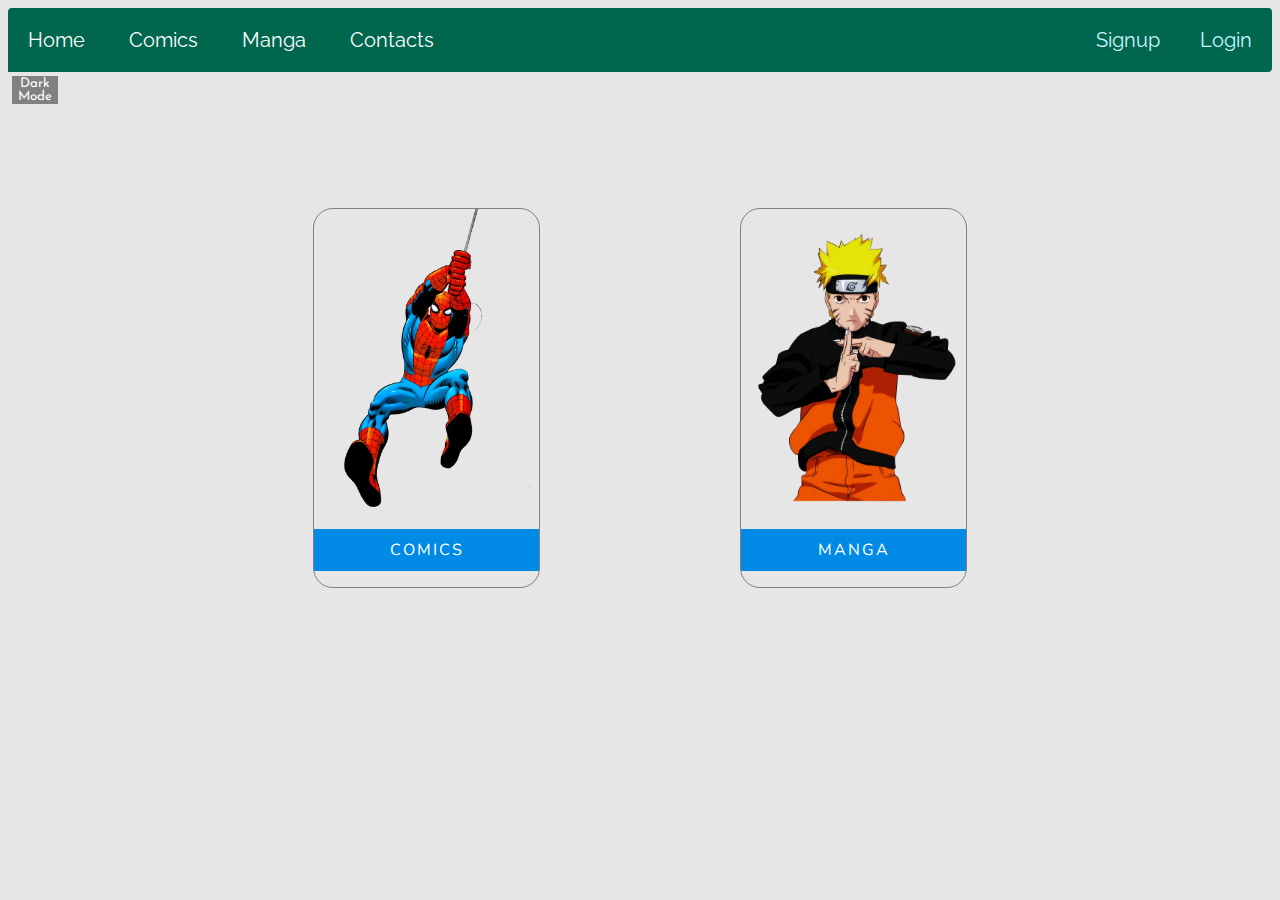
<file: index.html>
<!Doctype html>
<html>
<head>
	<title>Komics | Home</title>
</head>

<link href="https://fonts.googleapis.com/css?family=Josefin+Sans|Nunito|Raleway&display=swap" rel="stylesheet">
<link href="style.css" type = "text/css" rel="stylesheet">

<body>

	<div class = "headr" id = "hdr">
		<a href = "index.html" class = "hdr-contnt" id = "hdrc">Home</a>
		<a href = "#" class = "hdr-contnt" id = "hdrc">Comics</a>
		<a href = "#" class = "hdr-contnt" id = "hdrc">Manga</a>
		<a href = "#" class = "hdr-contnt" id = "hdrc">Contacts</a>
		<a href = "login.html" class = "hdr-contnt-account" id = "hdrc">Login</a>
		<a href = "signup.html" class = "hdr-contnt-account" id = "hdrc">Signup</a>

	</div>

	<div class = "side-panel" id = "sidePanel" align="center">
		<button class = "switch-button" id = "swButton" onclick = "switchModes()">Dark Mode</button>
	</div>
	<table border = "0" cellspacing="100" align="center" class = "mtab">
		<tr>
			<td>
				<div class = "polaroid">
					<img  height = "300" width = "225" src = "comic.png">
					<p align="center" class = "caption"><a href = "comics.html">COMICS</a></p>
				</div>
			</td>

			<td>
				<div class = "polaroid">
					<img  height = "300" width = "225" src = "manga.png">
					<p align="center" class = "caption"><a href = "manga.html">MANGA</a></p>
				</div>
			</td>

		</tr>
	</table>
</body>

<script src="script.js"></script>

</html>
</file>
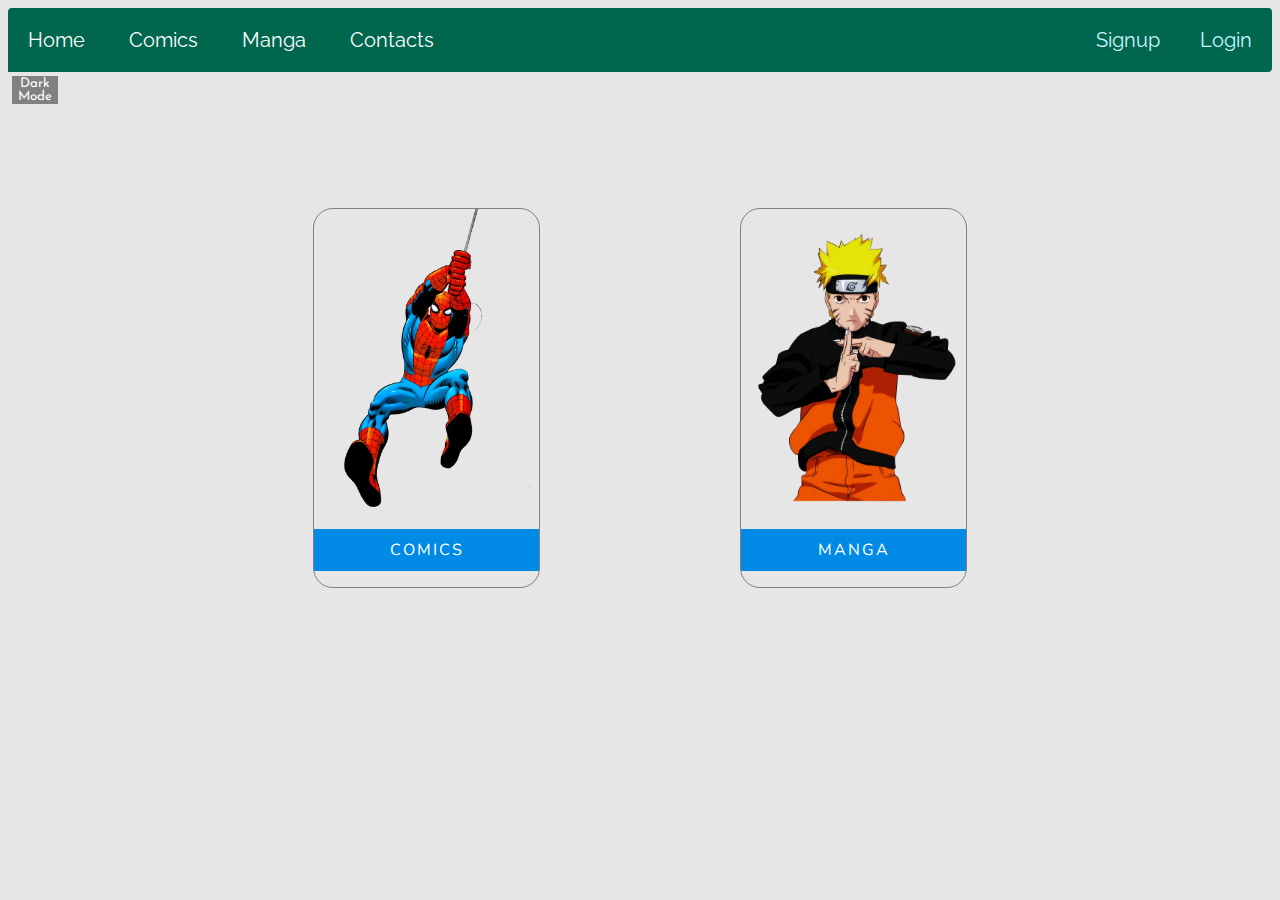
<file: Komics2/index.html>
<!Doctype html>
<html>
<head>
	<title>Komics | Home</title>
</head>

<link href="https://fonts.googleapis.com/css?family=Josefin+Sans|Nunito|Raleway&display=swap" rel="stylesheet">
<link href="style.css" type = "text/css" rel="stylesheet">

<body>

	<div class = "headr" id = "hdr">
		<a href = "index.html" class = "hdr-contnt" id = "hdrc">Home</a>
		<a href = "#" class = "hdr-contnt" id = "hdrc">Comics</a>
		<a href = "#" class = "hdr-contnt" id = "hdrc">Manga</a>
		<a href = "#" class = "hdr-contnt" id = "hdrc">Contacts</a>
		<a href = "login.html" class = "hdr-contnt-account" id = "hdrc">Login</a>
		<a href = "signup.html" class = "hdr-contnt-account" id = "hdrc">Signup</a>

	</div>

	<div class = "side-panel" id = "sidePanel" align="center">
		<button class = "switch-button" id = "swButton" onclick = "switchModes()">Dark Mode</button>
	</div>
	<table border = "0" cellspacing="100" align="center" class = "mtab">
		<tr>
			<td>
				<div class = "polaroid">
					<img  height = "300" width = "225" src = "comic.png">
					<p align="center" class = "caption"><a href = "comics.html">COMICS</a></p>
				</div>
			</td>

			<td>
				<div class = "polaroid">
					<img  height = "300" width = "225" src = "manga.png">
					<p align="center" class = "caption"><a href = "manga.html">MANGA</a></p>
				</div>
			</td>

		</tr>
	</table>
</body>

<script src="script.js"></script>

</html>
</file>
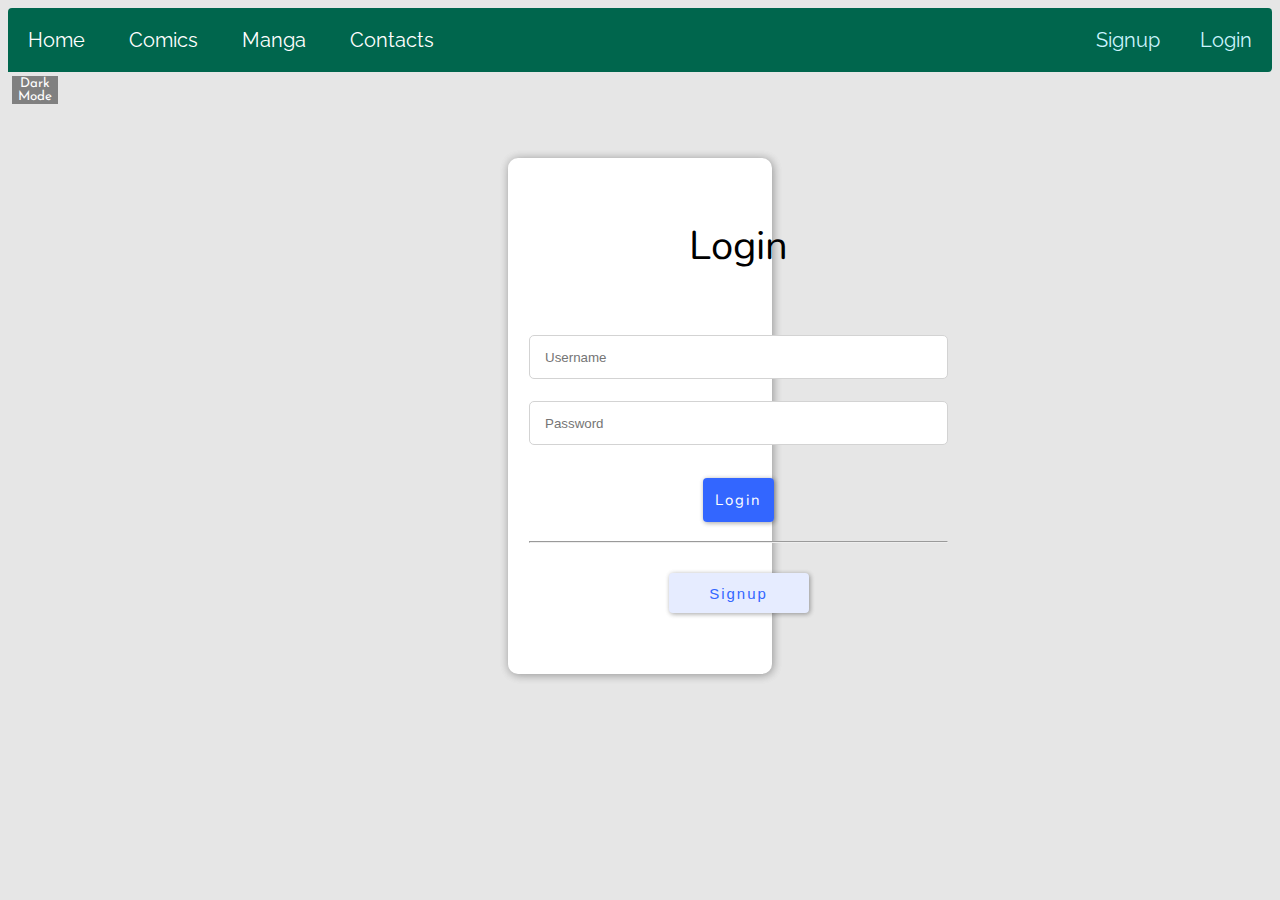
<file: login.html>
<!Doctype html>
<html>
<head>
	<title>Komics | Home</title>
</head>

<style>
	.box{
		transition: 0.5s;
		outline:none;
		border:1px solid lightgrey;
		border-radius: 5px;
		height: 40px;
		width:400px;
		padding-left: 15px;
	}

	.box:focus{
		box-shadow: 0 0 0 1px #3366ff;
	}


	.log-tab{
		margin-top: 50px;
		background-color: white;
		margin-left: 500px;
		margin-right: 500px;		
	}

	.log-button{
		transition: letter-spacing 0.4s, background-color 0.5s;
		box-shadow:1px 1px 5px 0px rgba(0, 0, 0, 0.2), 1px 1px 5px 0px rgba(0, 0, 0, 0.19);
		font-size: 15px;
		letter-spacing: 2px;
		height:40px;
		width:140px;
		background-color: #3366ff;
		border:0px solid #3366ff;
		border-radius: 4px;
		color:white;
		margin-bottom: 0px;
		padding: 12px;
	}

	.log-button:hover{
			letter-spacing: 3px;
			cursor:pointer;
			background-color:#00b386;
	}

	.desc{
		transition: 2s;
		font-size: 40px;
	}

	.err-msg{
		font-size: 12px;
	}

</style>

<link href="https://fonts.googleapis.com/css?family=Josefin+Sans|Nunito|Raleway&display=swap" rel="stylesheet">
<link href="style.css" type = "text/css" rel="stylesheet">

<body>

	<div class = "headr" id = "hdr">
		<a href = "index.html" class = "hdr-contnt" id = "hdrc">Home</a>
		<a href = "#" class = "hdr-contnt" id = "hdrc">Comics</a>
		<a href = "#" class = "hdr-contnt" id = "hdrc">Manga</a>
		<a href = "#" class = "hdr-contnt" id = "hdrc">Contacts</a>
		<a href = "login.html" class = "hdr-contnt-account" id = "hdrc">Login</a>
		<a href = "signup.html" class = "hdr-contnt-account" id = "hdrc">Signup</a>

	</div>

	<div class = "side-panel" id = "sidePanel" align="center">
		<button class = "switch-button" id = "swButton" onclick = "switchModes()">Dark Mode</button>
	</div>
	
	<div align = "center">
	<form action="submit"  class = "log-tab" id = "formDiv">
		<table border = "0" align = "center" cellspacing="20" >
			<tr>
				<td colspan="2" align = "center"><p class = "desc" id = "tp">Login</p></td>
			</tr>
			<tr>
				<td colspan="2" align="center">
					<input class = "box" placeholder="Username" type = "text" id= "uname">
					<span id = "unm"></span>
				</td>
			</tr>
			<tr>
				<td colspan="2" align="center">
					<input class = "box" placeholder="Password" type = "password" id = "pass">
					<span id = "unm"></span>
				</td>
			</tr>
			<tr>
				<td id = "errMsg" class = "err-msg"></td>
			</tr>
			<tr>
				<td colspan="2" align="center">
					<a class = "log-button" onclick = "validateLogIn()">Login</a>
				</td>
			</tr>
			<tr>
				<td colspan="2" align="center"><hr><br><button class = "alt-button"><a class="b-link" href = "signup.html">Signup</a></button></td>
			</tr>
		</table>
	</form>
	</div>
</body>

<script src="script.js"></script>

</html>
</file>
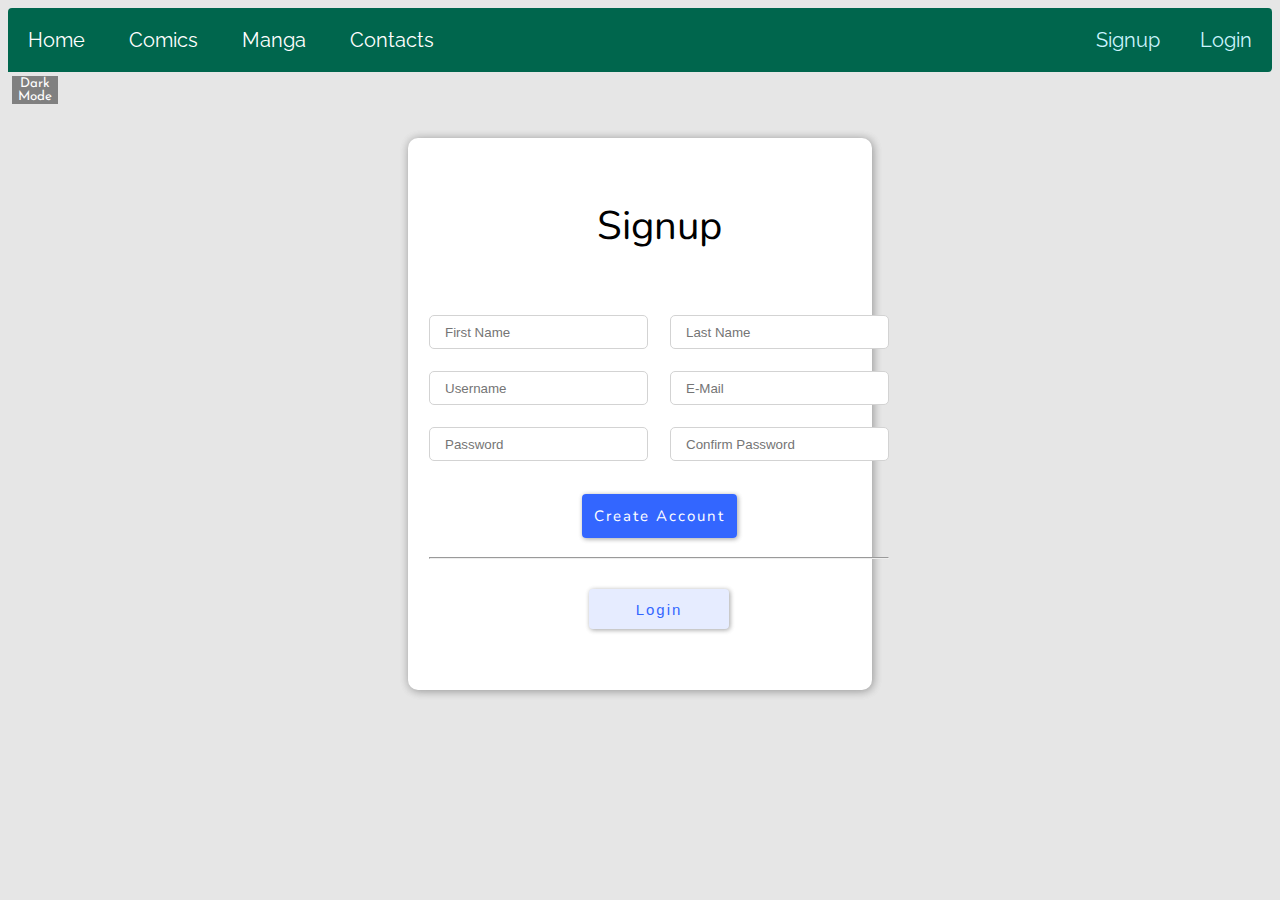
<file: signup.html>
<!Doctype html>
<html>
<head>
	<title>Komics | Signup</title>
</head>

<link href="https://fonts.googleapis.com/css?family=Josefin+Sans|Nunito|Raleway&display=swap" rel="stylesheet">
<link href="style.css" type = "text/css" rel="stylesheet">

<style>
	.box{
		transition: 0.5s;
		outline:none;
		border:1px solid lightgrey;
		border-radius: 5px;
		height: 30px;
		width:200px;
		padding-left: 15px;
	}

	.box:focus{
		box-shadow: 0 0 0 1px #3366ff;
	}


	.log-tab{
		margin-top: 30px;
		background-color: white;
		margin-left: 400px;
		margin-right: 400px;		
	}

	.log-button{
		transition: letter-spacing 0.4s, background-color 0.5s;
		box-shadow:1px 1px 5px 0px rgba(0, 0, 0, 0.2), 1px 1px 5px 0px rgba(0, 0, 0, 0.19);
		font-size: 15px;
		letter-spacing: 2px;
		height:40px;
		width:180px;
		background-color: #3366ff;
		border:0px solid #3366ff;
		border-radius: 4px;
		color:white;
		padding:12px;
	}

	.log-button:hover{
			letter-spacing: 3px;
			cursor:pointer;
			background-color:#00b386;
	}

	.desc{
		transition: 2s;
		font-size: 40px;
	}

	.err-msg{
		font-size: 12px;
	}

	.req-field{
		font-size: 12px;
		color:red;
	}
</style>

<body>

	<div class = "headr" id = "hdr">
		<a href = "index.html" class = "hdr-contnt" id = "hdrc">Home</a>
		<a href = "#" class = "hdr-contnt" id = "hdrc">Comics</a>
		<a href = "#" class = "hdr-contnt" id = "hdrc">Manga</a>
		<a href = "#" class = "hdr-contnt" id = "hdrc">Contacts</a>
		<a href = "login.html" class = "hdr-contnt-account" id = "hdrc">Login</a>
		<a href = "signup.html" class = "hdr-contnt-account" id = "hdrc">Signup</a>

	</div>

	<div class = "side-panel" id = "sidePanel" align="center">
		<button class = "switch-button" id = "swButton" onclick = "switchModes()">Dark Mode</button>
	</div>

	<div align = "center">
	<form action="submit"  class = "log-tab" id = "formDiv">
		<table border = "0" align = "center" cellspacing="20" >
			<tr>
				<td colspan="2" align = "center"><p class = "desc" id = "tp">Signup</p></td>
			</tr>
			<tr>
				<td>
					<input class = "box" placeholder="First Name" type = "text" id = "fnm">
					<span class = "req-field" id = "rfield1"> </span>
				</td>
				<td>
					<input class = "box" placeholder="Last Name" type = "text" id = "lnm">
					<span class = "req-field" id = "rfield2"> </span>
				</td>
			</tr>
			<tr>
				<td>
					<input class = "box" placeholder="Username" type = "text" id = "unm">
					<span class = "req-field" id = "rfield3"> </span>
				</td>
				<td>
					<input class = "box" placeholder="E-Mail" type = "email" id = "mail">
					<span class = "req-field" id = "rfield4"> </span>
				</td>
			</tr>
			<tr>
				<td>
					<input class = "box" placeholder="Password" type = "password" id = "pass">
					<span class = "req-field" id = "rfield5"> </span>
				</td>
				
				<td>
					<input class = "box" placeholder="Confirm Password" type = "password" id = "cpass" oninput="cnfPass()">
					<span class = "req-field" id = "rfield6"> </span>
				</td>
				
			</tr>
			<tr>
				<td id = "errMsg" class = "err-msg"></td>
			</tr>
			<tr>
				<td colspan="2" align="center">
					<a class = "log-button" onclick = "validateSignUp()">Create Account</a>
				</td>
			</tr>
			<tr>
				<td colspan="2" align="center">
					<hr><br>
					<button class = "alt-button">
						<a href = "login.html">Login</a>
					</button>
				</td>
			</tr>
		</table>
	</form>
	</div>
</body>

<script>
	function cnfPass(){
		var pass = document.getElementById("pass").value;
		var cpass = document.getElementById("cpass").value;
		var err = document.getElementById("errMsg");
		if(pass != cpass){
			err.innerHTML = "*Password doesn't match!";
			err.style.color = "red";
		}
		else{
			err.innerHTML = "*OK!";
			err.style.color = "green";
		}
		if(pass == ""){
			err.innerHTML = "*Please enter a valid password!";
			err.style.color = "red";
		}
	}
</script>

<script src="script.js"></script>

</html>
</file>
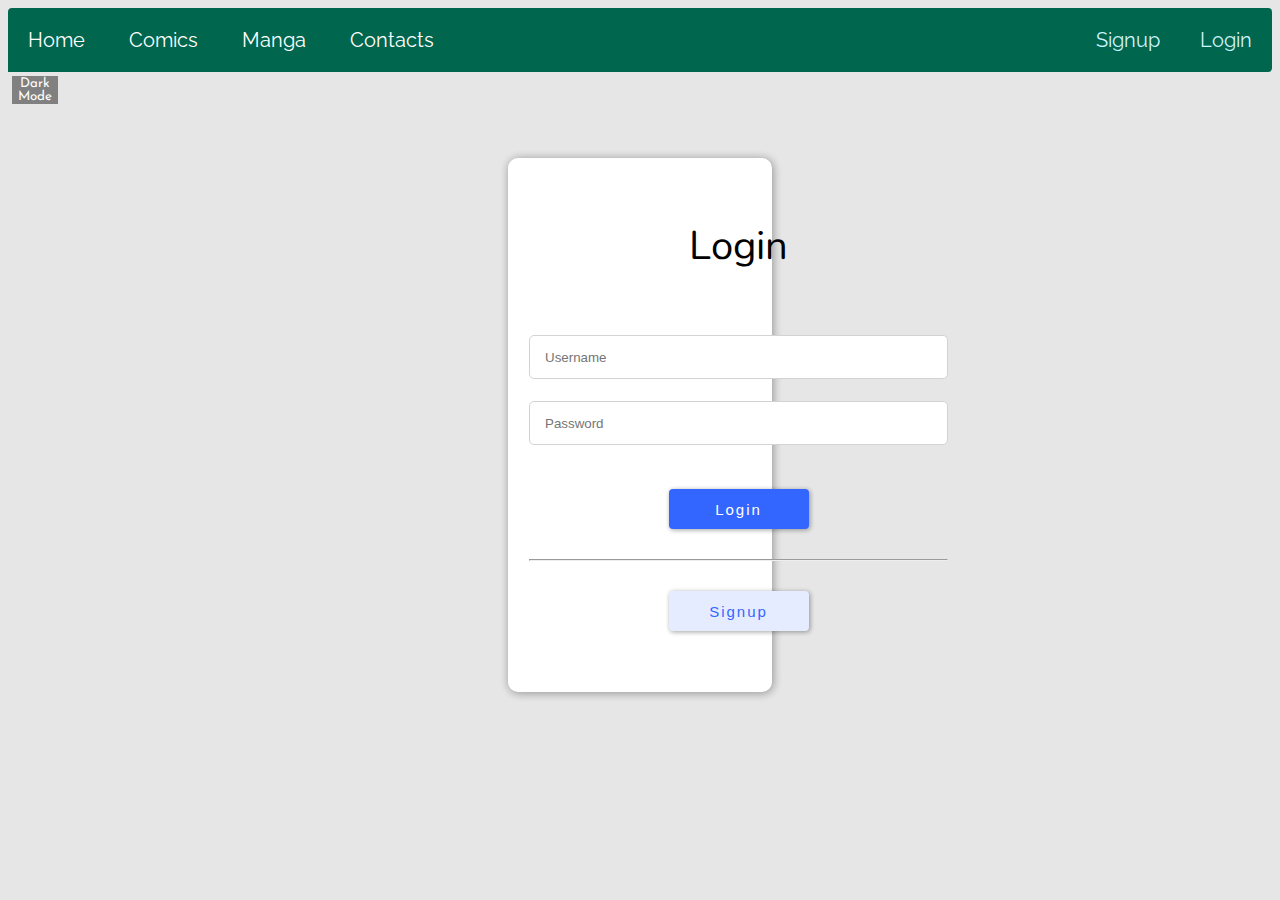
<file: Komics2/login.html>
<!Doctype html>
<html>
<head>
	<title>Komics | Home</title>
</head>

<style>
	.box{
		transition: 0.5s;
		outline:none;
		border:1px solid lightgrey;
		border-radius: 5px;
		height: 40px;
		width:400px;
		padding-left: 15px;
	}

	.box:focus{
		box-shadow: 0 0 0 1px #3366ff;
	}


	.log-tab{
		margin-top: 50px;
		background-color: white;
		margin-left: 500px;
		margin-right: 500px;		
	}

	.log-button{
		transition: letter-spacing 0.4s, background-color 0.5s;
		box-shadow:1px 1px 5px 0px rgba(0, 0, 0, 0.2), 1px 1px 5px 0px rgba(0, 0, 0, 0.19);
		font-size: 15px;
		letter-spacing: 2px;
		height:40px;
		width:140px;
		background-color: #3366ff;
		border:0px solid #3366ff;
		border-radius: 4px;
		color:white;
		margin-bottom: 0px;
	}

	.log-button:hover{
			letter-spacing: 3px;
			cursor:pointer;
			background-color:#00b386;
	}

	.desc{
		transition: 2s;
		font-size: 40px;
	}

	.err-msg{
		font-size: 12px;
	}

</style>

<link href="https://fonts.googleapis.com/css?family=Josefin+Sans|Nunito|Raleway&display=swap" rel="stylesheet">
<link href="style.css" type = "text/css" rel="stylesheet">

<body>

	<div class = "headr" id = "hdr">
		<a href = "index.html" class = "hdr-contnt" id = "hdrc">Home</a>
		<a href = "#" class = "hdr-contnt" id = "hdrc">Comics</a>
		<a href = "#" class = "hdr-contnt" id = "hdrc">Manga</a>
		<a href = "#" class = "hdr-contnt" id = "hdrc">Contacts</a>
		<a href = "login.html" class = "hdr-contnt-account" id = "hdrc">Login</a>
		<a href = "signup.html" class = "hdr-contnt-account" id = "hdrc">Signup</a>

	</div>

	<div class = "side-panel" id = "sidePanel" align="center">
		<button class = "switch-button" id = "swButton" onclick = "switchModes()">Dark Mode</button>
	</div>
	
	<div align = "center">
	<form action="submit"  class = "log-tab" id = "formDiv">
		<table border = "0" align = "center" cellspacing="20" >
			<tr>
				<td colspan="2" align = "center"><p class = "desc" id = "tp">Login</p></td>
			</tr>
			<tr>
				<td colspan="2" align="center"><input class = "box" placeholder="Username" type = "text"></td>
			</tr>
			<tr>
				<td colspan="2" align="center"><input class = "box" placeholder="Password" type = "password" id = "pass"></td>
			</tr>
			<tr>
				<td id = "errMsg" class = "err-msg"></td>
			</tr>
			<tr>
				<td colspan="2" align="center"><button class = "log-button">Login</button></td>
			</tr>
			<tr>
				<td colspan="2" align="center"><hr><br><button class = "alt-button"><a class="b-link" href = "signup.html">Signup</a></button></td>
			</tr>
		</table>
	</form>
	</div>
</body>

<script src="script.js"></script>

</html>
</file>
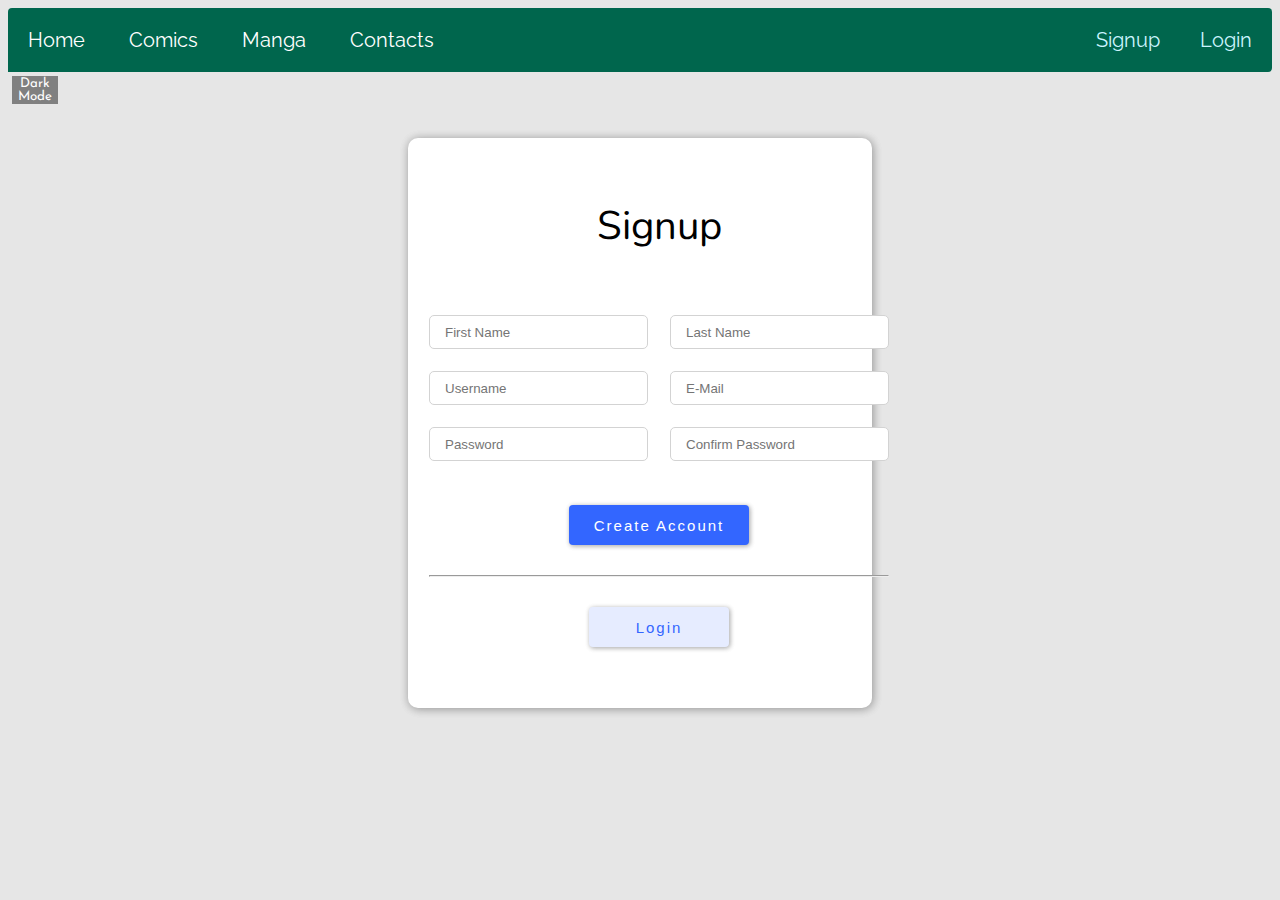
<file: Komics2/signup.html>
<!Doctype html>
<html>
<head>
	<title>Komics | Signup</title>
</head>

<link href="https://fonts.googleapis.com/css?family=Josefin+Sans|Nunito|Raleway&display=swap" rel="stylesheet">
<link href="style.css" type = "text/css" rel="stylesheet">

<style>
	.box{
		transition: 0.5s;
		outline:none;
		border:1px solid lightgrey;
		border-radius: 5px;
		height: 30px;
		width:200px;
		padding-left: 15px;
	}

	.box:focus{
		box-shadow: 0 0 0 1px #3366ff;
	}


	.log-tab{
		margin-top: 30px;
		background-color: white;
		margin-left: 400px;
		margin-right: 400px;		
	}

	.log-button{
		transition: letter-spacing 0.4s, background-color 0.5s;
		box-shadow:1px 1px 5px 0px rgba(0, 0, 0, 0.2), 1px 1px 5px 0px rgba(0, 0, 0, 0.19);
		font-size: 15px;
		letter-spacing: 2px;
		height:40px;
		width:180px;
		background-color: #3366ff;
		border:0px solid #3366ff;
		border-radius: 4px;
		color:white;
	}

	.log-button:hover{
			letter-spacing: 3px;
			cursor:pointer;
			background-color:#00b386;
	}

	.desc{
		transition: 2s;
		font-size: 40px;
	}

	.err-msg{
		font-size: 12px;
	}
</style>

<body>

	<div class = "headr" id = "hdr">
		<a href = "index.html" class = "hdr-contnt" id = "hdrc">Home</a>
		<a href = "#" class = "hdr-contnt" id = "hdrc">Comics</a>
		<a href = "#" class = "hdr-contnt" id = "hdrc">Manga</a>
		<a href = "#" class = "hdr-contnt" id = "hdrc">Contacts</a>
		<a href = "login.html" class = "hdr-contnt-account" id = "hdrc">Login</a>
		<a href = "signup.html" class = "hdr-contnt-account" id = "hdrc">Signup</a>

	</div>

	<div class = "side-panel" id = "sidePanel" align="center">
		<button class = "switch-button" id = "swButton" onclick = "switchModes()">Dark Mode</button>
	</div>

	<div align = "center">
	<form action="submit"  class = "log-tab" id = "formDiv">
		<table border = "0" align = "center" cellspacing="20" >
			<tr>
				<td colspan="2" align = "center"><p class = "desc" id = "tp">Signup</p></td>
			</tr>
			<tr>
				<td><input class = "box" placeholder="First Name" type = "text"></td>
				<td><input class = "box" placeholder="Last Name" type = "text"></td>
			</tr>
			<tr>
				<td><input class = "box" placeholder="Username" type = "text"></td>
				<td><input class = "box" placeholder="E-Mail" type = "email"></td>
			</tr>
			<tr>
				<td><input class = "box" placeholder="Password" type = "password" id = "pass"></td>
				<td><input class = "box" placeholder="Confirm Password" type = "password" id = "cpass" oninput="cnfPass()"></td>
			</tr>
			<tr>
				<td id = "errMsg" class = "err-msg"></td>
			</tr>
			<tr>
				<td colspan="2" align="center"><button class = "log-button">Create Account</button></td>
			</tr>
			<tr>
				<td colspan="2" align="center"><hr><br><button class = "alt-button"><a href = "login.html">Login</a></button></td>
			</tr>
		</table>
	</form>
	</div>
</body>

<script>
	function cnfPass(){
		var pass = document.getElementById("pass").value;
		var cpass = document.getElementById("cpass").value;
		var err = document.getElementById("errMsg");
		if(pass != cpass){
			err.innerHTML = "*Password doesn't match!";
			err.style.color = "red";
		}
		else{
			err.innerHTML = "*OK!";
			err.style.color = "green";
		}
		if(pass == ""){
			err.innerHTML = "*Please enter a valid password!";
			err.style.color = "red";
		}
	}
</script>

<script src="script.js"></script>

</html>
</file>
<file: style.css>
body{
		transition: 2s;
		background-color: #e6e6e6;
	}
	
	a:link { 
		text-decoration: none;
	}
	a:visited{
		text-decoration: none;
	}
	a:hover{
		text-decoration: none;
	}
	a:active {
		text-decoration: none;
	}

	.mtab td{
		padding:0px 50px 0px 50px;
	}
	form{
		transition: 2s;
		border-radius: 10px;
		box-shadow:1px 1px 10px 0px rgba(0, 0, 0, 0.2), 1px 1px 10px 0px rgba(0, 0, 0, 0.19);
		font-family: 'Nunito', sans-serif;
		margin-top: 100px;
	}

	.headr{
		transition: 2s;
		z-index: 1;
		font-family: 'Raleway', sans-serif;
		background-color : #00664d;
		border-radius: 4px 4px 4px 0px;
		width : 100%;
		height : 44px;
		padding-top: 20px;
	}

	.hdr-contnt{
		transition: 0.6s;
		vertical-align: center;
		color: white;
		padding: 20px;
		font-size: 20px;
	}

	.hdr-contnt:hover{
		background-color: #009973;

	}

	.hdr-contnt-account{
		float:right;
		overflow: hidden;
		transition: 0.8s;
		border-radius: 10px 10px 0 0 ;
		vertical-align: center;
		color: #ccf5ff;
		padding: 0px 20px;
		font-size: 20px;
	}

	.hdr-contnt-account:hover{
		color: #50ccad;
	}

	.side-panel{
		cursor: pointer;
		transition: 1s;
		border-radius: 0 0 15px 15px;
		margin-right: 1423px;
		background-color: grey;
	}

	.side-panel:hover{
		background-color: #404040;
	}

	.switch-button{
		margin: 4px;
		font-family: 'Josefin Sans', sans-serif;
		color: white;
 		border: 0px;
		background-color: inherit;
	}

	.switch-button:hover{
		cursor: pointer;
	}

	.polaroid{
		transition: 0.2s;
		cursor: pointer;
		border:1px solid grey;
		border-radius: 20px;
	}

	.polaroid:hover{
		box-shadow: 0 4px 8px 0 rgba(115, 115, 115, 0.2), 0 6px 20px 0 rgba(115, 115, 115, 0.19);
	}

	.caption{
		transition: 0.5s;
		position: relative;
		z-index: 1;
		padding: 10px;
		letter-spacing: 2px;
		background-color: #008ae6;
	}

	.caption a{
		font-family: 'Nunito', sans-serif;
		color:white;
	}
	.caption:hover{
		letter-spacing: 5px;
	}

	.alt-button a{
		color:#3366ff;
	}
	.alt-button{
		transition: letter-spacing 0.4s, background-color 0.5s;
		box-shadow:1px 1px 5px 0px rgba(0, 0, 0, 0.2), 1px 1px 5px 0px rgba(0, 0, 0, 0.19);
		font-size: 15px;
		letter-spacing: 2px;
		height:40px;
		width:140px;
		background-color: #e6ecff;
		border:0px solid #3366ff;
		border-radius: 4px;
		margin-bottom: 40px;
	}

	.alt-button:hover{
		letter-spacing: 4px;
		cursor:pointer;
	}
</file>
<file: Komics2/style.css>
body{
		transition: 2s;
		background-color: #e6e6e6;
	}
	
	a:link { 
		text-decoration: none;
	}
	a:visited{
		text-decoration: none;
	}
	a:hover{
		text-decoration: none;
	}
	a:active {
		text-decoration: none;
	}

	.mtab td{
		padding:0px 50px 0px 50px;
	}
	form{
		transition: 2s;
		border-radius: 10px;
		box-shadow:1px 1px 10px 0px rgba(0, 0, 0, 0.2), 1px 1px 10px 0px rgba(0, 0, 0, 0.19);
		font-family: 'Nunito', sans-serif;
		margin-top: 100px;
	}

	.headr{
		transition: 2s;
		z-index: 1;
		font-family: 'Raleway', sans-serif;
		background-color : #00664d;
		border-radius: 4px 4px 4px 0px;
		width : 100%;
		height : 44px;
		padding-top: 20px;
	}

	.hdr-contnt{
		transition: 0.6s;
		border-radius: 0px 0px 0 0 ;
		vertical-align: center;
		color: white;
		padding: 20px;
		font-size: 20px;
	}

	.hdr-contnt:hover{
		background-color: #009973;

	}

	.hdr-contnt-account{
		float:right;
		overflow: hidden;
		transition: 0.8s;
		border-radius: 10px 10px 0 0 ;
		vertical-align: center;
		color: #ccf5ff;
		padding: 0px 20px;
		font-size: 20px;
	}

	.hdr-contnt-account:hover{
		color: white;
	}

	.side-panel{
		cursor: pointer;
		transition: 1s;
		border-radius: 0 0 15px 15px;
		margin-right: 1423px;
		background-color: grey;
	}

	.side-panel:hover{
		background-color: #404040;
	}

	.switch-button{
		margin: 4px;
		font-family: 'Josefin Sans', sans-serif;
		color: white;
 		border: 0px;
		background-color: inherit;
	}

	.switch-button:hover{
		cursor: pointer;
	}

	.polaroid{
		transition: 0.2s;
		cursor: pointer;
		border:1px solid grey;
		border-radius: 20px;
	}

	.polaroid:hover{
		box-shadow: 0 4px 8px 0 rgba(115, 115, 115, 0.2), 0 6px 20px 0 rgba(115, 115, 115, 0.19);
	}

	.caption{
		transition: 0.5s;
		position: relative;
		z-index: 1;
		padding: 10px;
		letter-spacing: 2px;
		background-color: #008ae6;
	}

	.caption a{

		transition: 0.5s;
		font-family: 'Nunito', sans-serif;
		color:white;
	}
	.caption:hover{
		letter-spacing: 5px;
	}

	.alt-button a{
		color:#3366ff;
	}
	.alt-button{
		transition: letter-spacing 0.4s, background-color 0.5s;
		box-shadow:1px 1px 5px 0px rgba(0, 0, 0, 0.2), 1px 1px 5px 0px rgba(0, 0, 0, 0.19);
		font-size: 15px;
		letter-spacing: 2px;
		height:40px;
		width:140px;
		background-color: #e6ecff;
		border:0px solid #3366ff;
		border-radius: 4px;
		margin-bottom: 40px;
	}

	.alt-button:hover{
		letter-spacing: 4px;
		cursor:pointer;
	}
</file>
